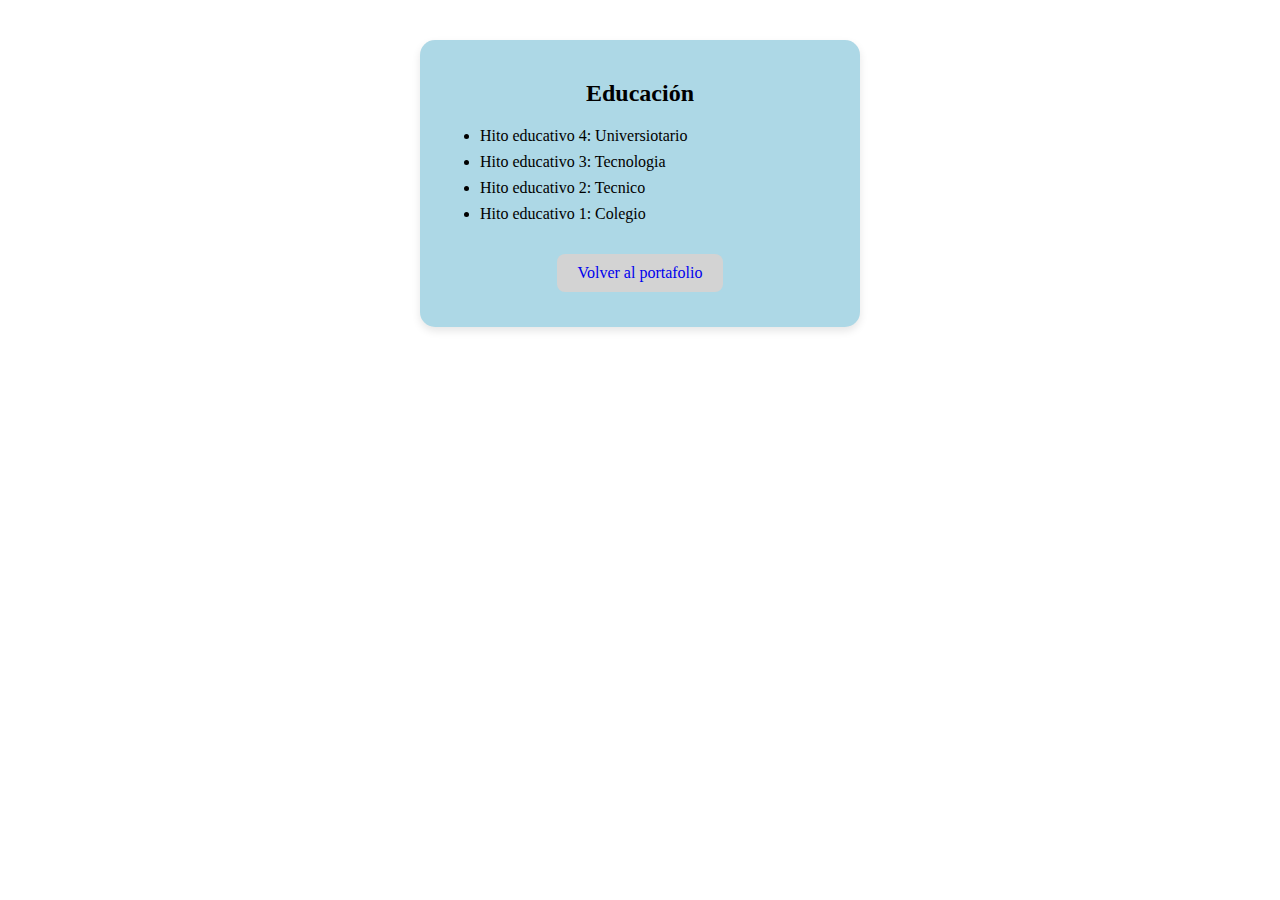
<file: education.html>
<!DOCTYPE html>
<html lang="en">
<head>
    <link rel="stylesheet" href="styles.css">
    <title>Educación</title>
</head>
<body>
    
    <div class="card">
        <h2>Educación</h2>
        <ul>

            <li>
                Hito educativo 4: Universiotario
            </li>
            <li>
                Hito educativo 3: Tecnologia
            </li>
            <li>
                Hito educativo 2: Tecnico
            </li>
            <li>
                Hito educativo 1: Colegio
            </li>
        </ul>

        <a class="link-card" href="index.html">Volver al portafolio</a>

    </div>

</body>
</html>
</file>
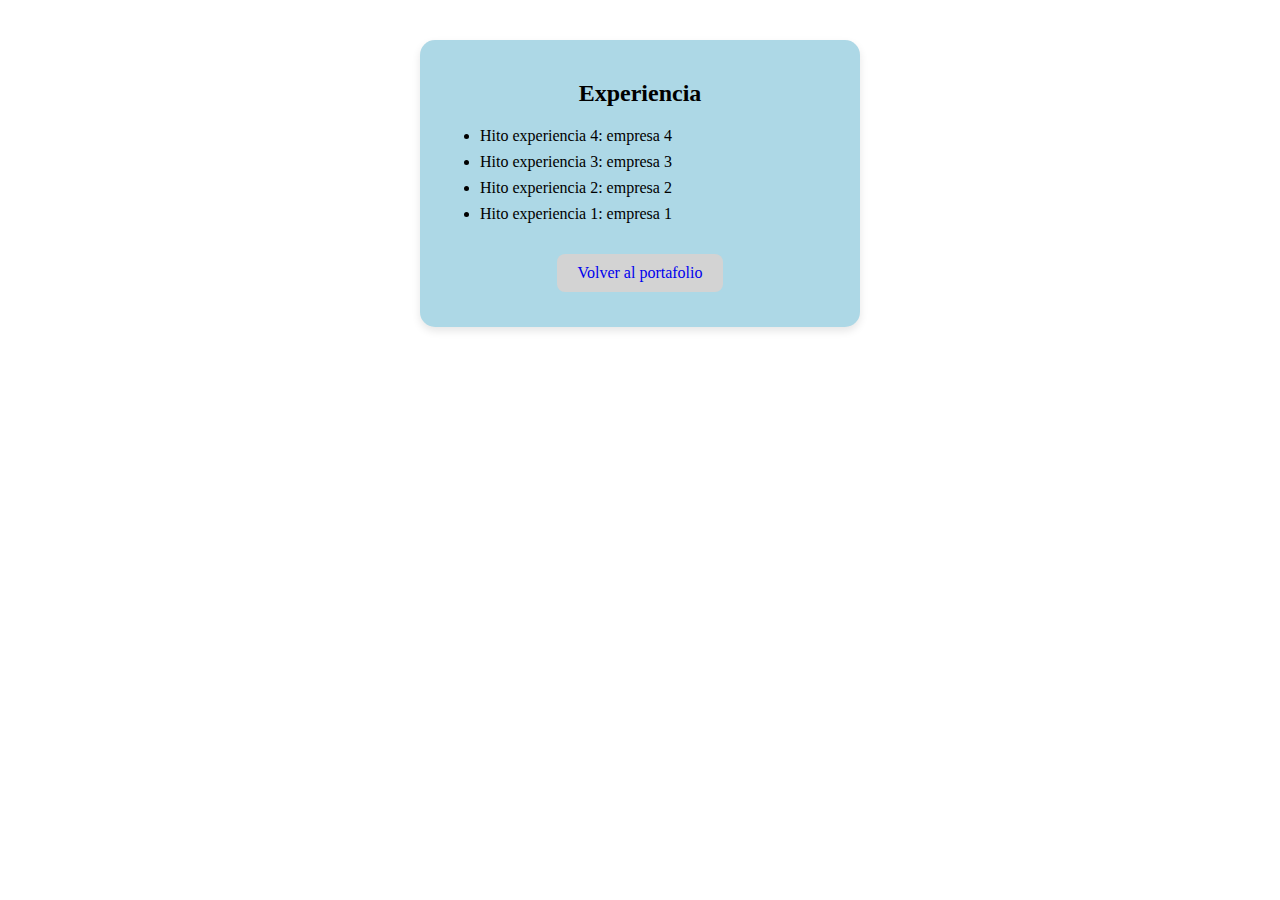
<file: experience.html>
<!DOCTYPE html>
<html lang="en">
<head>
    <link rel="stylesheet" href="styles.css">
    <title>Experiencia</title>
</head>
<body>
    
    <div class="card">
        <h2>Experiencia</h2>
        <ul>

            <li>
                Hito experiencia 4: empresa 4
            </li>
            <li>
                Hito experiencia 3: empresa 3
            </li>
            <li>
                Hito experiencia 2: empresa 2
            </li>
            <li>
                Hito experiencia 1: empresa  1
            </li>
        </ul>

        <a class="link-card" href="index.html">Volver al portafolio</a>

    </div>

</body>
</html>
</file>
<file: styles.css>
.avatar-container{
    margin-bottom: 20px;
 }
 
 .avatar{
    width: 120px;
    height: 120px;
    border-radius: 50%;
    object-fit: cover; /* cubre todo el espacio del div */
 }

 .card{
    max-width: 400px;
    margin: 40px auto;
    background-color: lightblue;
    padding: 20px;
    border-radius: 15px;
    text-align: center;
    box-shadow: 0 4px 8px rgba(0, 0, 0, 0.1);
 }

 .description-container{
    margin-bottom: 15px;
 }

 .contact-container{
    margin-bottom: 15px;
 }

 .links a{
    margin: 0 15px;
    text-decoration: none;
    color: #333;
    font-weight: bold;
 }

 .link-card{
    display: inline-block;
    margin: 15px;
    padding: 10px 20px;
    background: lightgray;
    border-radius: 8px;
    text-decoration: none;
 }

 .card ul{
    text-align: left;
    margin-top: 10px;
 }

 .card li{
    margin-bottom: 8px;
 }
</file>
